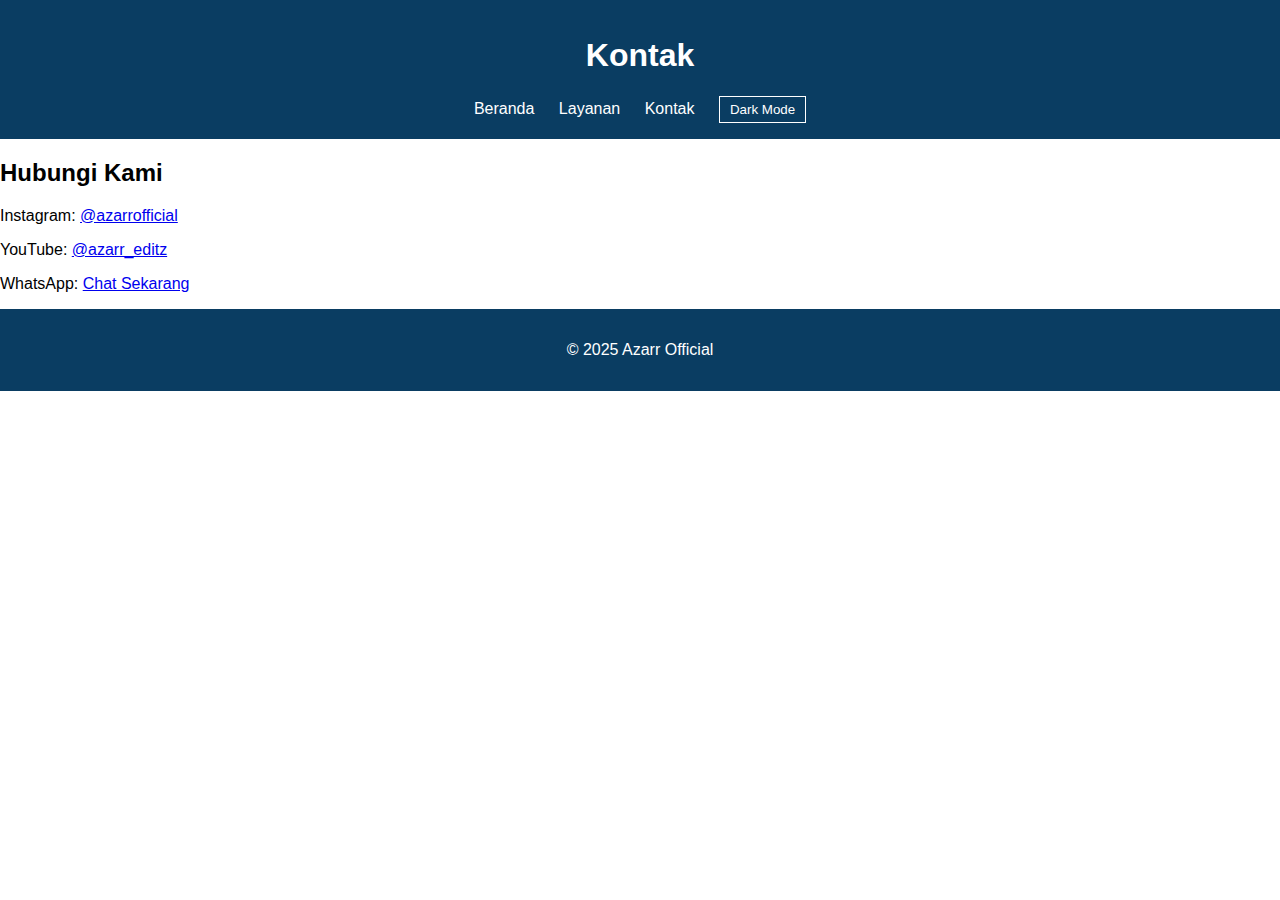
<file: contact.html>
<!DOCTYPE html>
<html lang="id">
<head>
  <meta charset="UTF-8" />
  <meta name="viewport" content="width=device-width, initial-scale=1.0"/>
  <title>Kontak - Azarr Official</title>
  <link rel="stylesheet" href="styles.css" />
</head>
<body>
  <header>
    <h1>Kontak</h1>
    <nav>
      <a href="index.html">Beranda</a>
      <a href="layanan.html">Layanan</a>
      <a href="kontak.html">Kontak</a>
      <button id="toggleDarkMode">Dark Mode</button>
    </nav>
  </header>

  <main>
    <h2>Hubungi Kami</h2>
    <p>Instagram: <a href="https://www.instagram.com/azarrofficial?igsh=aGl0NjUxdnhpMzhy" target="_blank">@azarrofficial</a></p>
    <p>YouTube: <a href="https://youtube.com/@azarr_editz?si=IgmPSjEY5HVqr9cO" target="_blank">@azarr_editz</a></p>
    <p>WhatsApp: <a href="https://wa.me/6285137073500" target="_blank">Chat Sekarang</a></p>
  </main>

  <footer>
    <p>© 2025 Azarr Official</p>
  </footer>

  <script src="script.js"></script>
</body>
</html>
</file>
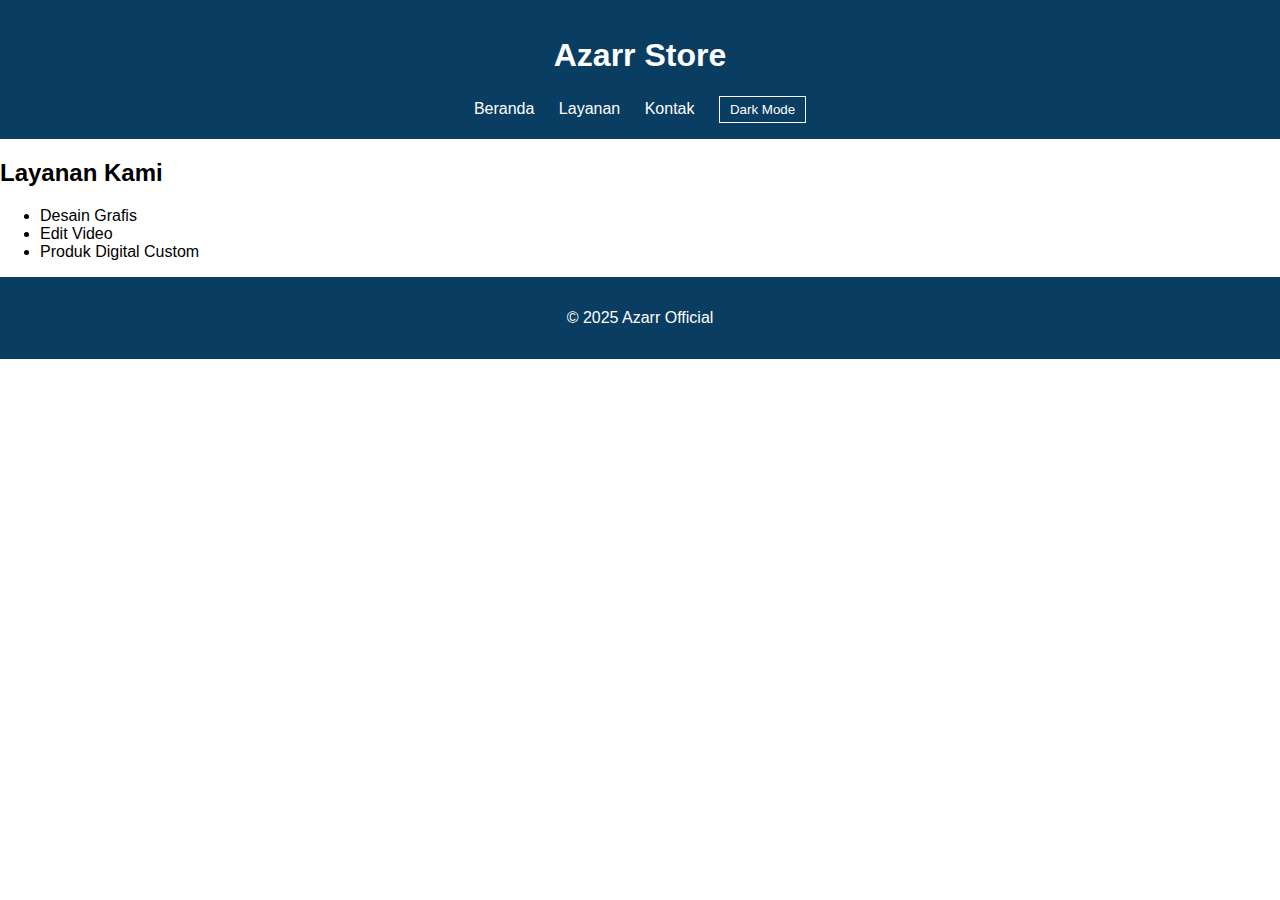
<file: layanan.html>
<!DOCTYPE html>
<html lang="id">
<head>
  <meta charset="UTF-8" />
  <meta name="viewport" content="width=device-width, initial-scale=1.0"/>
  <title>Layanan - Azarr Official</title>
  <link rel="stylesheet" href="styles.css" />
</head>
<body>
  <header>
    <h1>Azarr Store</h1>
    <nav>
      <a href="index.html">Beranda</a>
      <a href="layanan.html">Layanan</a>
      <a href="kontak.html">Kontak</a>
      <button id="toggleDarkMode">Dark Mode</button>
    </nav>
  </header>

  <main>
    <section>
      <h2>Layanan Kami</h2>
      <ul>
        <li>Desain Grafis</li>
        <li>Edit Video</li>
        <li>Produk Digital Custom</li>
      </ul>
    </section>
  </main>

  <footer>
    <p>© 2025 Azarr Official</p>
  </footer>

  <script src="script.js"></script>
</body>
</html>
</file>
<file: styles.css>
body {
  margin: 0;
  font-family: Arial, sans-serif;
  background: #ffffff;
  color: #000000;
  transition: background 0.3s, color 0.3s;
}

header {
  background-color: #0a3d62;
  color: white;
  padding: 1rem;
  text-align: center;
}

nav a, nav button {
  margin: 0 10px;
  color: white;
  text-decoration: none;
}

nav button {
  background: none;
  border: 1px solid white;
  padding: 5px 10px;
  cursor: pointer;
  color: white;
}

.hero {
  position: relative;
  text-align: center;
}

.hero img {
  width: 100%;
  max-height: 400px;
  object-fit: cover;
}

.hero-text {
  position: absolute;
  top: 30%;
  left: 50%;
  transform: translate(-50%, -30%);
  color: white;
  background-color: rgba(0,0,0,0.5);
  padding: 20px;
}

.cta {
  display: inline-block;
  margin-top: 10px;
  background: #1e90ff;
  color: white;
  padding: 10px 20px;
  text-decoration: none;
  border-radius: 5px;
}

footer {
  background-color: #0a3d62;
  color: white;
  text-align: center;
  padding: 1rem;
}

.social-links a {
  margin: 0 5px;
  color: white;
}

.dark-mode {
  background: #121212;
  color: #ffffff;
}

.dark-mode header,
.dark-mode footer {
  background-color: #050f2c;
}

.dark-mode nav button {
  border-color: white;
}
</file>
